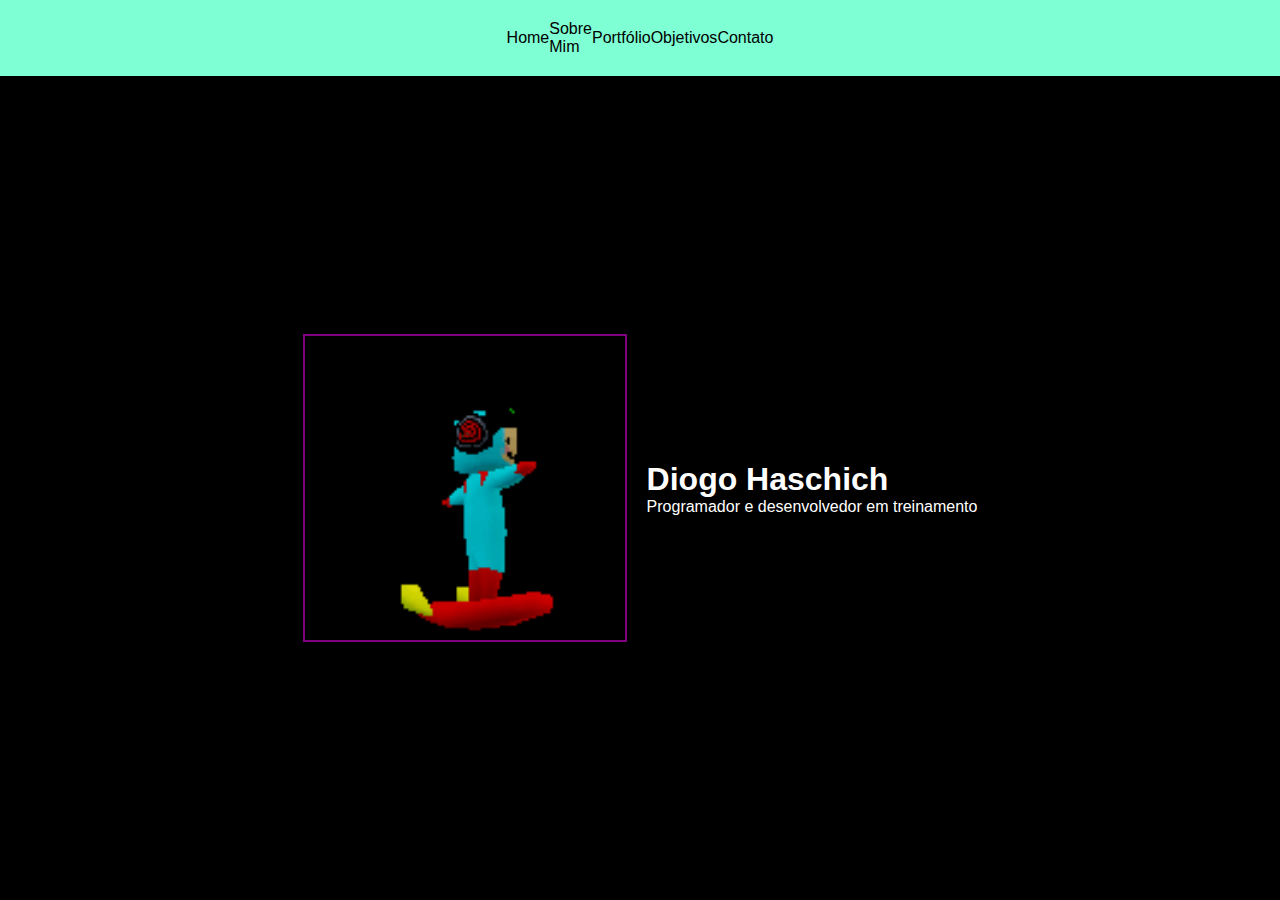
<file: index.html>
<!DOCTYPE html>
<html lang="en">
<head>
    <meta charset="UTF-8">
    <meta name="viewport" content="width=device-width, initial-scale=1.0">
    <title>Home</title>
    <link rel="stylesheet" href="style/header.css">
    <link rel="stylesheet" href="style/index.css">
</head> 
<body>
    <header>
        <ul class="header">      
            <li><a href="./index.html">Home</a></li>
            <li><a href="./about.html">Sobre Mim</a></li>
            <li><a href="./portfolio.html">Portfólio</a></li>
            <li><a href="./objectives.html">Objetivos</a></li>
            <li><a href="./contact.html">Contato</a></li>
        </ul>
    </header> 
    <div class="main">
        <img src="img/profile.gif" alt="">
        <div class="text">
            <h1>Diogo Haschich</h1>
            <p>Programador e desenvolvedor em treinamento</p>
        </div>
    </div>
</body>
</html>
</file>
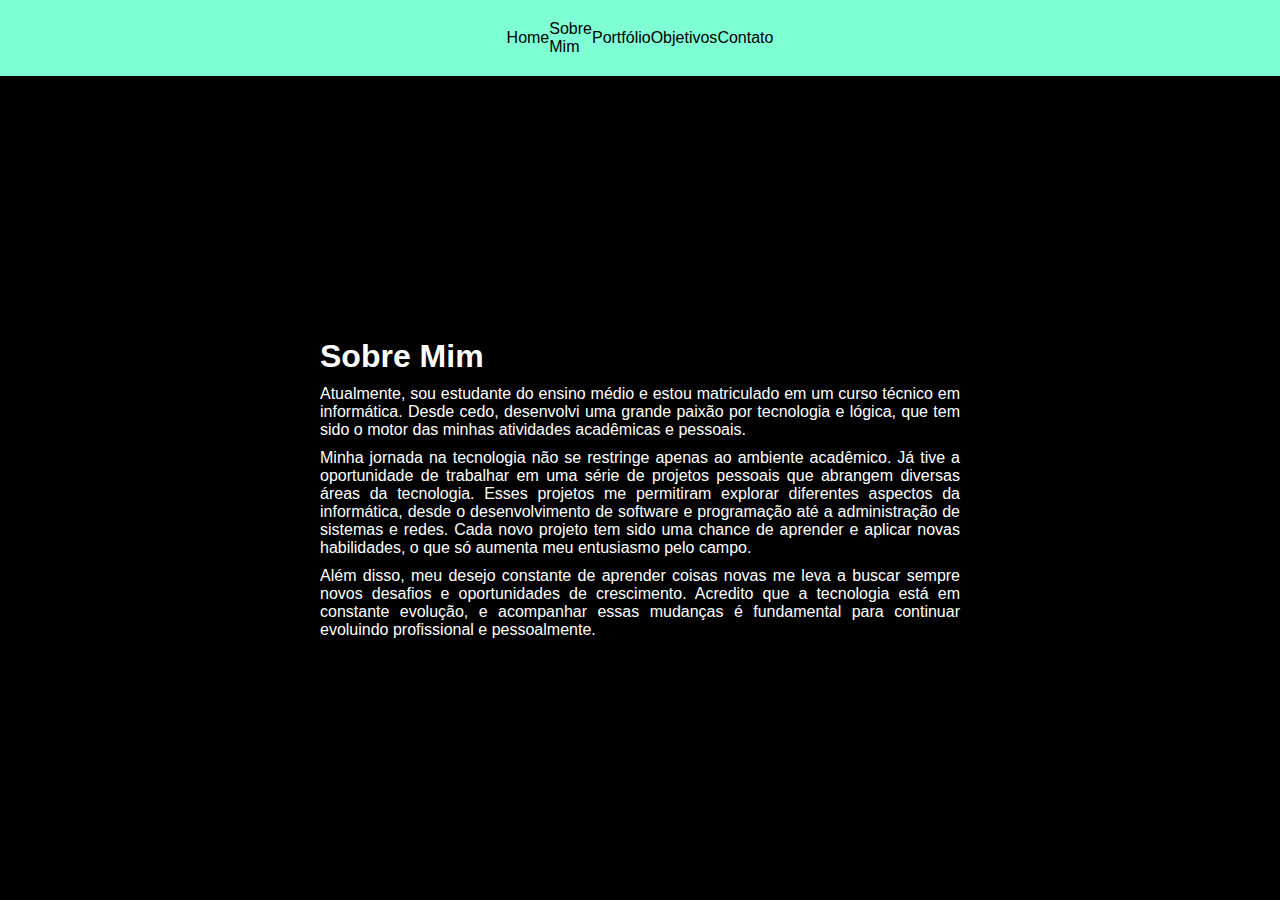
<file: about.html>
<!DOCTYPE html>
<html lang="en">
<head>
    <meta charset="UTF-8">
    <meta name="viewport" content="width=device-width, initial-scale=1.0">
    <title>About</title>
    <link rel="stylesheet" href="style/header.css">
    <link rel="stylesheet" href="style/about.css">
</head>
<body>
    <header>
        <ul class="header">      
            <li><a href="./index.html">Home</a></li>
            <li><a href="./about.html">Sobre Mim</a></li>
            <li><a href="./portfolio.html">Portfólio</a></li>
            <li><a href="./objectives.html">Objetivos</a></li>
            <li><a href="./contact.html">Contato</a></li>
        </ul>
    </header>
    <div class="main">
        <div class="text">
            <h1>Sobre Mim</h1>
            <p>Atualmente, sou estudante do ensino médio e estou matriculado em um curso técnico em informática. Desde cedo, desenvolvi uma grande paixão por tecnologia e lógica, que tem sido o motor das minhas atividades acadêmicas e pessoais.</p>
            <p>Minha jornada na tecnologia não se restringe apenas ao ambiente acadêmico. Já tive a oportunidade de trabalhar em uma série de projetos pessoais que abrangem diversas áreas da tecnologia. Esses projetos me permitiram explorar diferentes aspectos da informática, desde o desenvolvimento de software e programação até a administração de sistemas e redes. Cada novo projeto tem sido uma chance de aprender e aplicar novas habilidades, o que só aumenta meu entusiasmo pelo campo.</p>
                
            <p>Além disso, meu desejo constante de aprender coisas novas me leva a buscar sempre novos desafios e oportunidades de crescimento. Acredito que a tecnologia está em constante evolução, e acompanhar essas mudanças é fundamental para continuar evoluindo profissional e pessoalmente.</p>
        </div>
    </div>
</body>
</html>
</file>
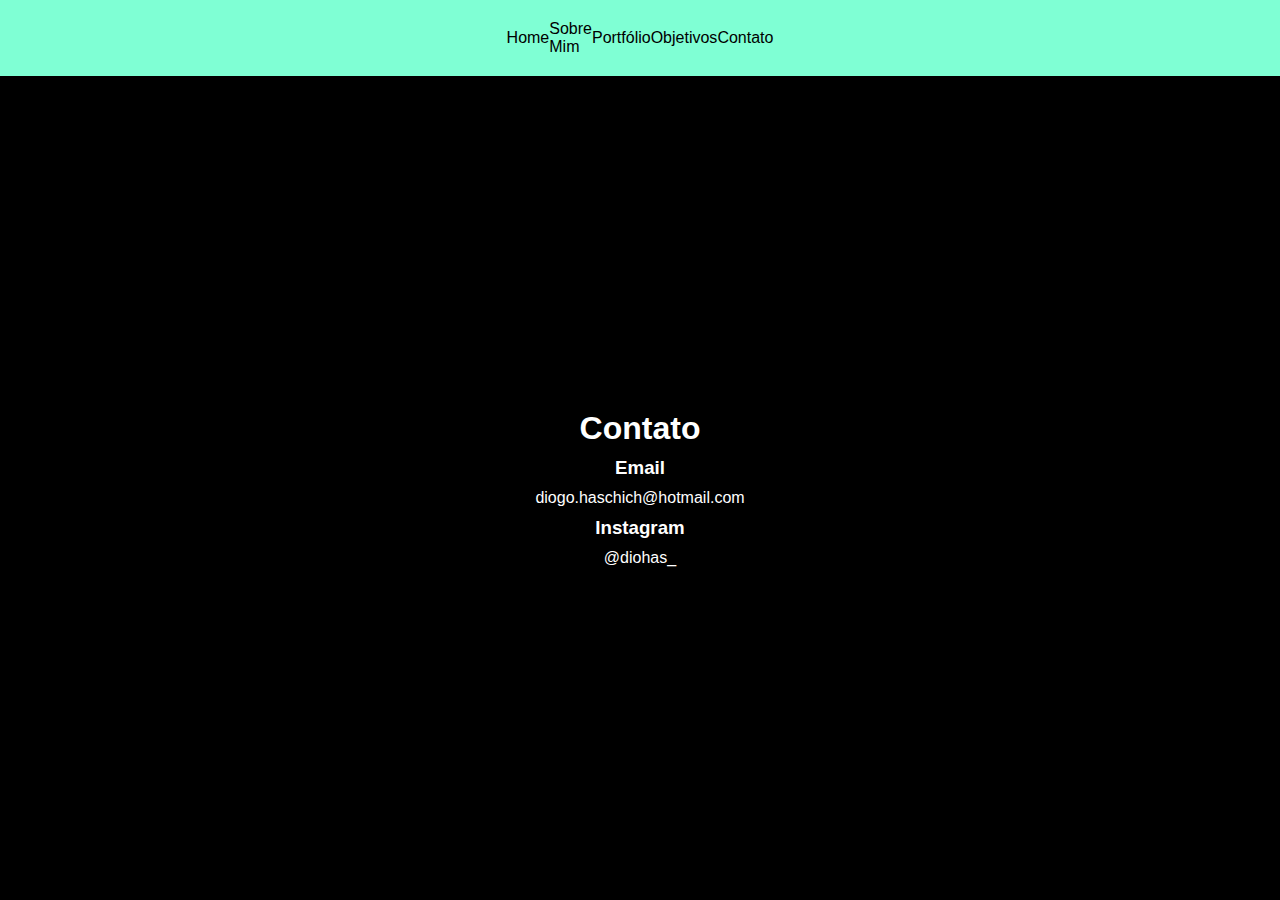
<file: contact.html>
<!DOCTYPE html>
<html lang="en">
<head>
    <meta charset="UTF-8">
    <meta name="viewport" content="width=device-width, initial-scale=1.0">
    <title>Contato</title>
    <link rel="stylesheet" href="style/header.css">
    <link rel="stylesheet" href="style/contact.css">
</head>
<body>
    <header>
        <ul class="header">      
            <li><a href="./index.html">Home</a></li>
            <li><a href="./about.html">Sobre Mim</a></li>
            <li><a href="./portfolio.html">Portfólio</a></li>
            <li><a href="./objectives.html">Objetivos</a></li>
            <li><a href="./contact.html">Contato</a></li>
        </ul>
    </header>
    <div class="main">
        <div class="text">
            <h1>Contato</h1>
            <h3>Email</h3>
            <p>diogo.haschich@hotmail.com</p>
            <h3>Instagram</h3>
            <p>@diohas_</p>
        </div>
    </div>
</body>
</html>
</file>
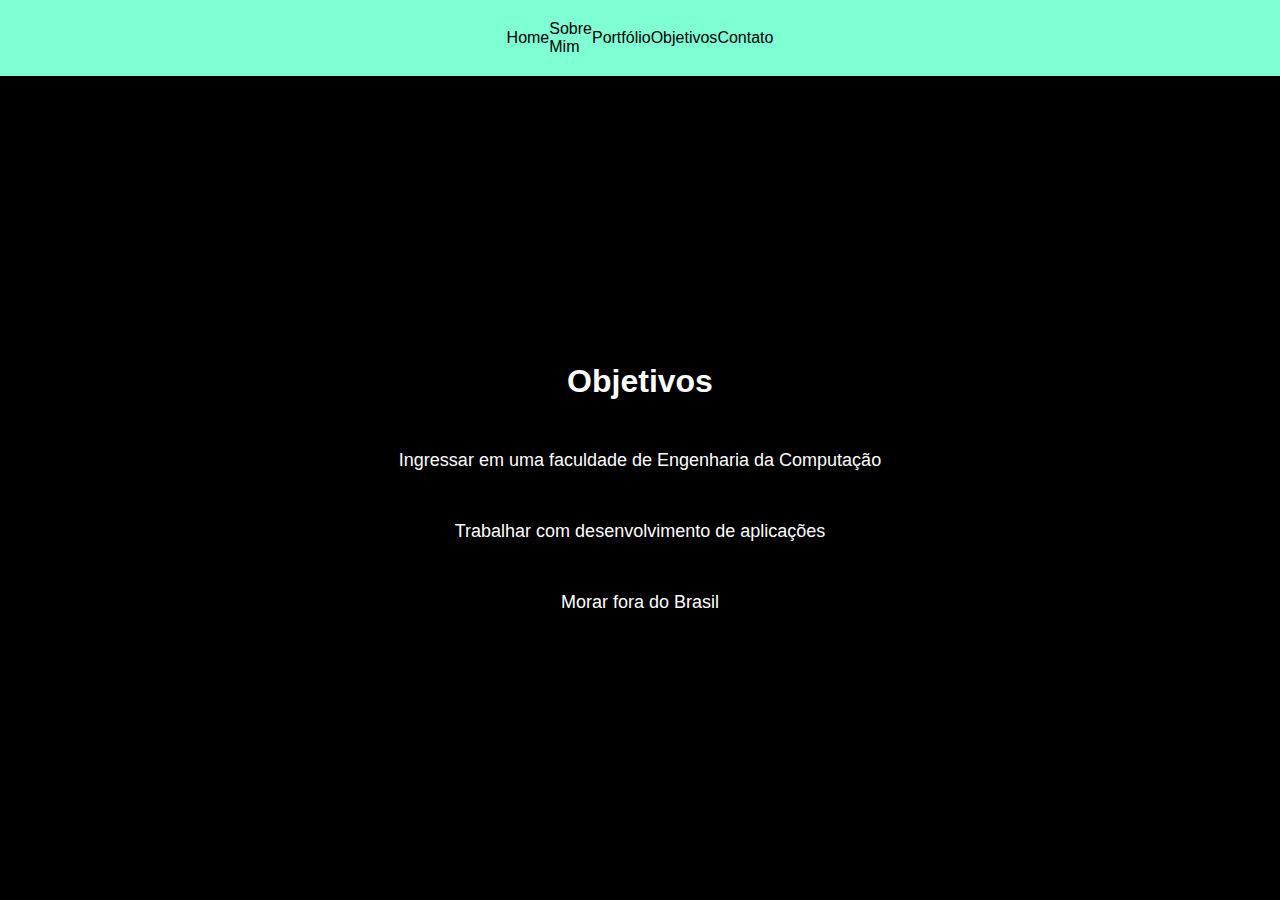
<file: objectives.html>
<!DOCTYPE html>
<html lang="en">
<head>
    <meta charset="UTF-8">
    <meta name="viewport" content="width=device-width, initial-scale=1.0">
    <title>Objetivos</title>
    <link rel="stylesheet" href="style/header.css">
    <link rel="stylesheet" href="style/objectives.css">
</head>
<body>
    <header>
        <ul class="header">      
            <li><a href="./index.html">Home</a></li>
            <li><a href="./about.html">Sobre Mim</a></li>
            <li><a href="./portfolio.html">Portfólio</a></li>
            <li><a href="./objectives.html">Objetivos</a></li>
            <li><a href="./contact.html">Contato</a></li>
        </ul>
    </header>
    <div class="main">
        <div class="text">
            <h1>Objetivos</h1>
            <p>Ingressar em uma faculdade de Engenharia da Computação</p>
            <p>Trabalhar com desenvolvimento de aplicações</p>
            <p>Morar fora do Brasil</p>
        </div>
    </div>
</body>
</html>
</file>
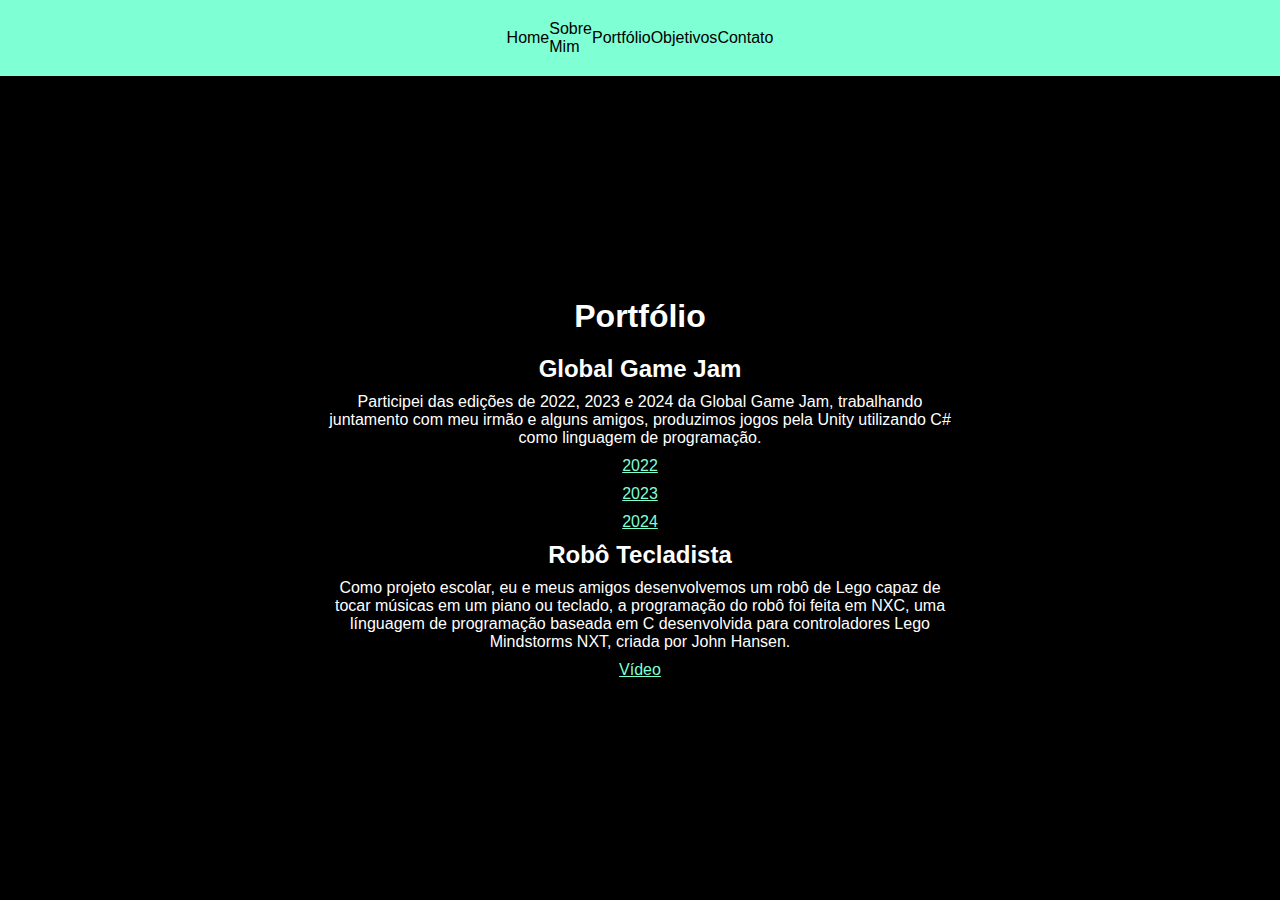
<file: portfolio.html>
<!DOCTYPE html>
<html lang="en">
<head>
    <meta charset="UTF-8">
    <meta name="viewport" content="width=device-width, initial-scale=1.0">
    <title>Portfólio</title>
    <link rel="stylesheet" href="style/header.css">
    <link rel="stylesheet" href="style/portfolio.css">
</head>
<body>
    <header>
        <ul class="header">      
            <li><a href="./index.html">Home</a></li>
            <li><a href="./about.html">Sobre Mim</a></li>
            <li><a href="./portfolio.html">Portfólio</a></li>
            <li><a href="./objectives.html">Objetivos</a></li>
            <li><a href="./contact.html">Contato</a></li>
        </ul>
    </header>
    <div class="main">
        <div class="text">
            <h1>Portfólio</h1>
        </div>
        <div class="work">
            <h2>Global Game Jam</h2>
            <p>Participei das edições de 2022, 2023 e 2024 da Global Game Jam, trabalhando juntamento com meu irmão e alguns amigos, produzimos jogos pela Unity utilizando C# como linguagem de programação.</p>
            <a target="_blank" href="https://v3.globalgamejam.org/2022/games/du%C3%A6l-5">2022</a>
            <a target="_blank" href="https://v3.globalgamejam.org/2023/games/roots-take-back-0">2023</a>
            <a target="_blank" href="https://globalgamejam.org/games/2024/o-fantastico-teatro-improvisado-do-senhor-elvis-presley-e-amigos-8">2024</a>
            <h2>Robô Tecladista</h2>
            <p>Como projeto escolar, eu e meus amigos desenvolvemos um robô de Lego capaz de tocar músicas em um piano ou teclado, a programação do robô foi feita em NXC, uma línguagem de programação baseada em C desenvolvida para controladores Lego Mindstorms NXT, criada por John Hansen.</p>
            <a target="_blank" href="https://www.youtube.com/watch?v=Z9VMX3UFvTE">Vídeo</a>
        </div>
    </div>
</body>
</html>
</file>
<file: style/header.css>
* {
    padding: 0;
    margin: 0;
    font-family: 'Segoe UI', Tahoma, Geneva, Verdana, sans-serif;
}

header {
    width: 100%;
    display: flex;
    justify-content: center;
    align-items: center;
    background-color: aquamarine;
}

.header {
    padding: 20px 700px;
    width: 100%;
    display: flex;
    flex-direction: row;
    justify-content: space-between;
    align-items: center;
    list-style-type: none;
}

a {
    text-decoration: none;
    color: #000;
}

li {
    transition: all .2s ease-in-out;
    text-decoration: none;
}

li:hover {
    transform: scale(1.1);
}
</file>
<file: style/index.css>
body {
    background-color: black;
    height: 100vh;
    display: flex;
    flex-direction: column;
    justify-content: center;
    align-items: center;
}

.main {
    height: 100%;
    display: flex;
    flex-direction: row;
    justify-content: center;
    align-items: center;
    gap: 20px;
}

.text {
    color: white;
}

img {
    border: 2px purple solid;
    width: 20rem;
}
</file>
<file: style/about.css>
body {
    background-color: black;
    height: 100vh;
    display: flex;
    flex-direction: column;
    justify-content: center;
    align-items: center;
}

.main {
    height: 100%;
    display: flex;
    flex-direction: row;
    justify-content: center;
    align-items: center;
    gap: 20px;
}

.text {
    width: 50%;
    color: white;
    text-align: justify;
    display: flex;
    flex-direction: column;
    gap: 10px;
}
</file>
<file: style/contact.css>
body {
    background-color: black;
    height: 100vh;
    display: flex;
    flex-direction: column;
    justify-content: center;
    align-items: center;
}

.main {
    height: 100%;
    display: flex;
    flex-direction: row;
    justify-content: center;
    align-items: center;
    gap: 20px;
}

.text {
    width: 100%;
    color: white;
    text-align: center;
    display: flex;
    flex-direction: column;
    gap: 10px;
}
</file>
<file: style/objectives.css>
body {
    background-color: black;
    height: 100vh;
    display: flex;
    flex-direction: column;
    justify-content: center;
    align-items: center;
}

.main {
    height: 100%;
    display: flex;
    flex-direction: row;
    justify-content: center;
    align-items: center;
    gap: 20px;
}

.text {
    width: 100%;
    color: white;
    text-align: center;
    display: flex;
    flex-direction: column;
    gap: 50px;
}

p {
    font-size: large;
}
</file>
<file: style/portfolio.css>
body {
    background-color: black;
    height: 100vh;
    display: flex;
    flex-direction: column;
    justify-content: center;
    align-items: center;
}

.main {
    height: 100%;
    display: flex;
    flex-direction: column;
    justify-content: center;
    align-items: center;
    gap: 20px;
}

.text {
    width: 50%;
    color: white;
    text-align: center;
    display: flex;
    flex-direction: column;
    gap: 10px;
}

.work {
    color: white;
    width: 50%;
    text-align: center;
    display: flex;
    flex-direction: column;
    gap: 10px;
}

.work a {
    color:aquamarine;
    text-decoration: underline;
}
</file>
